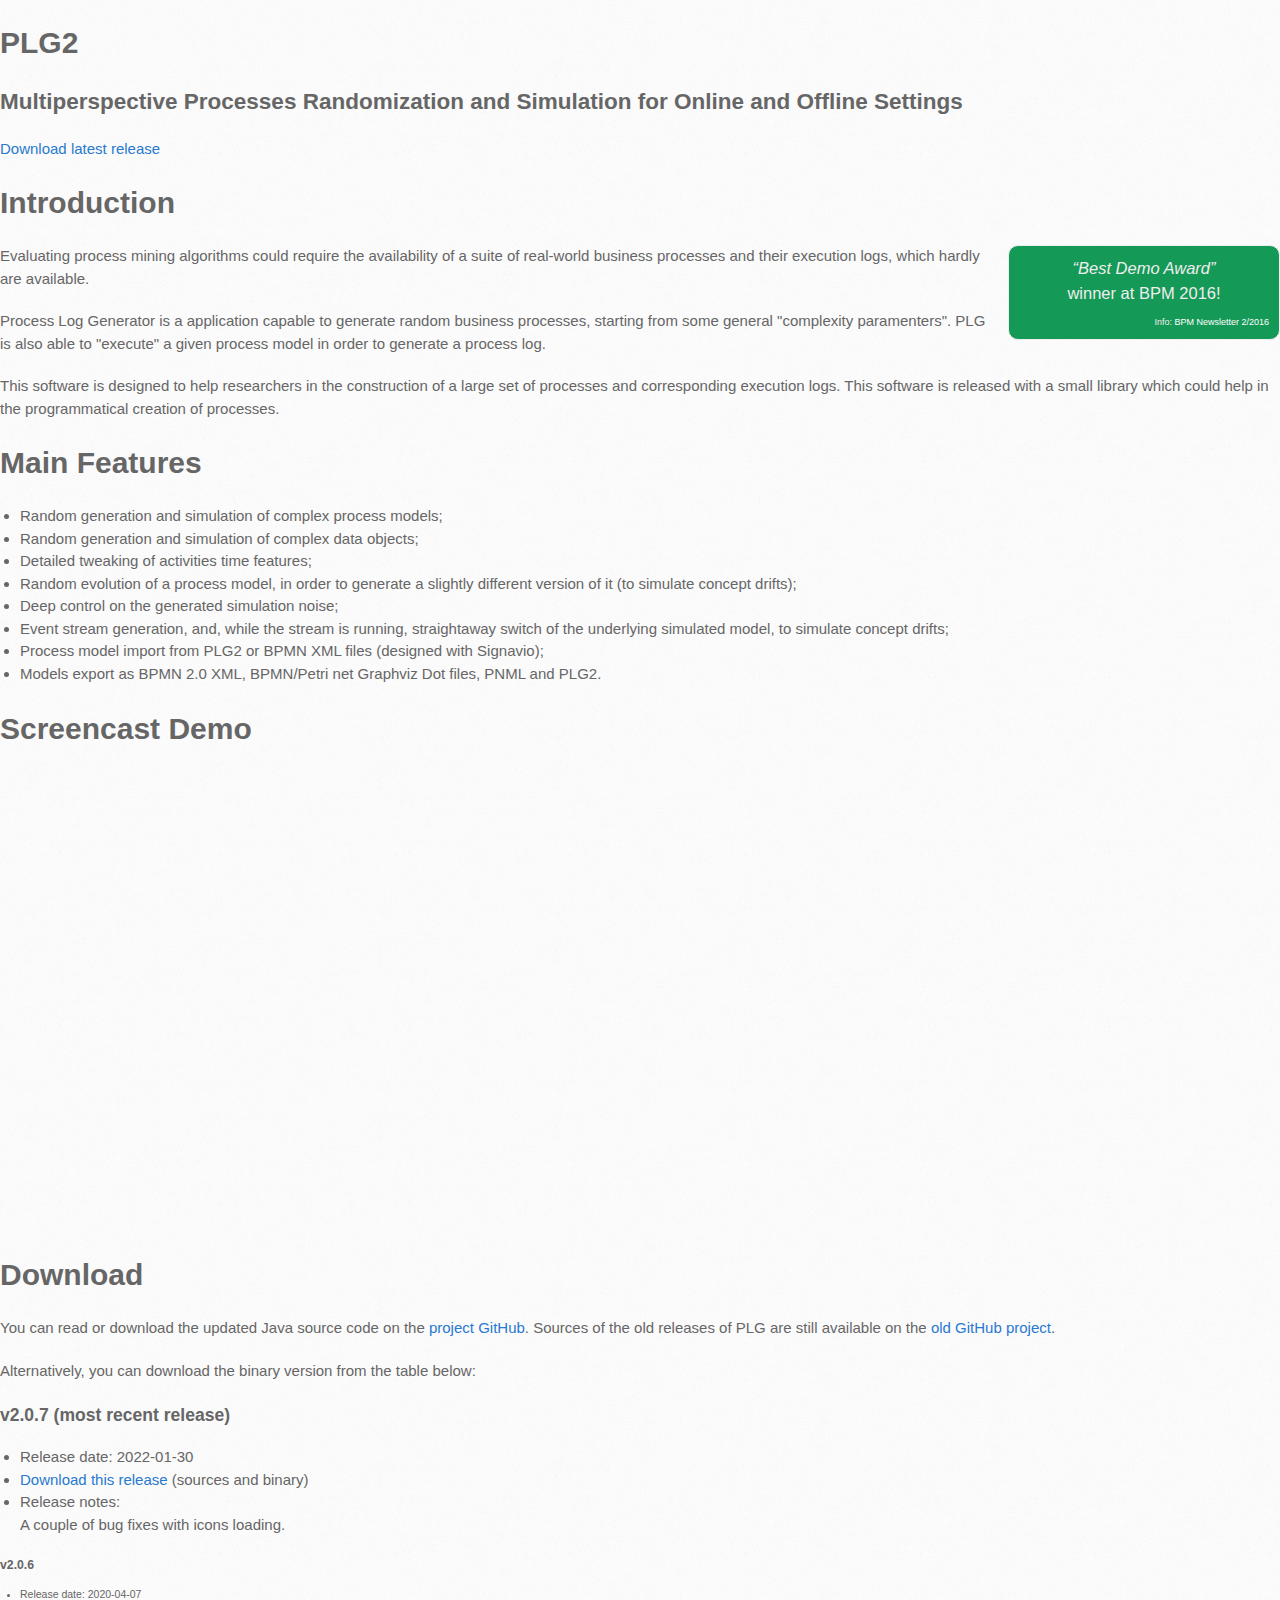
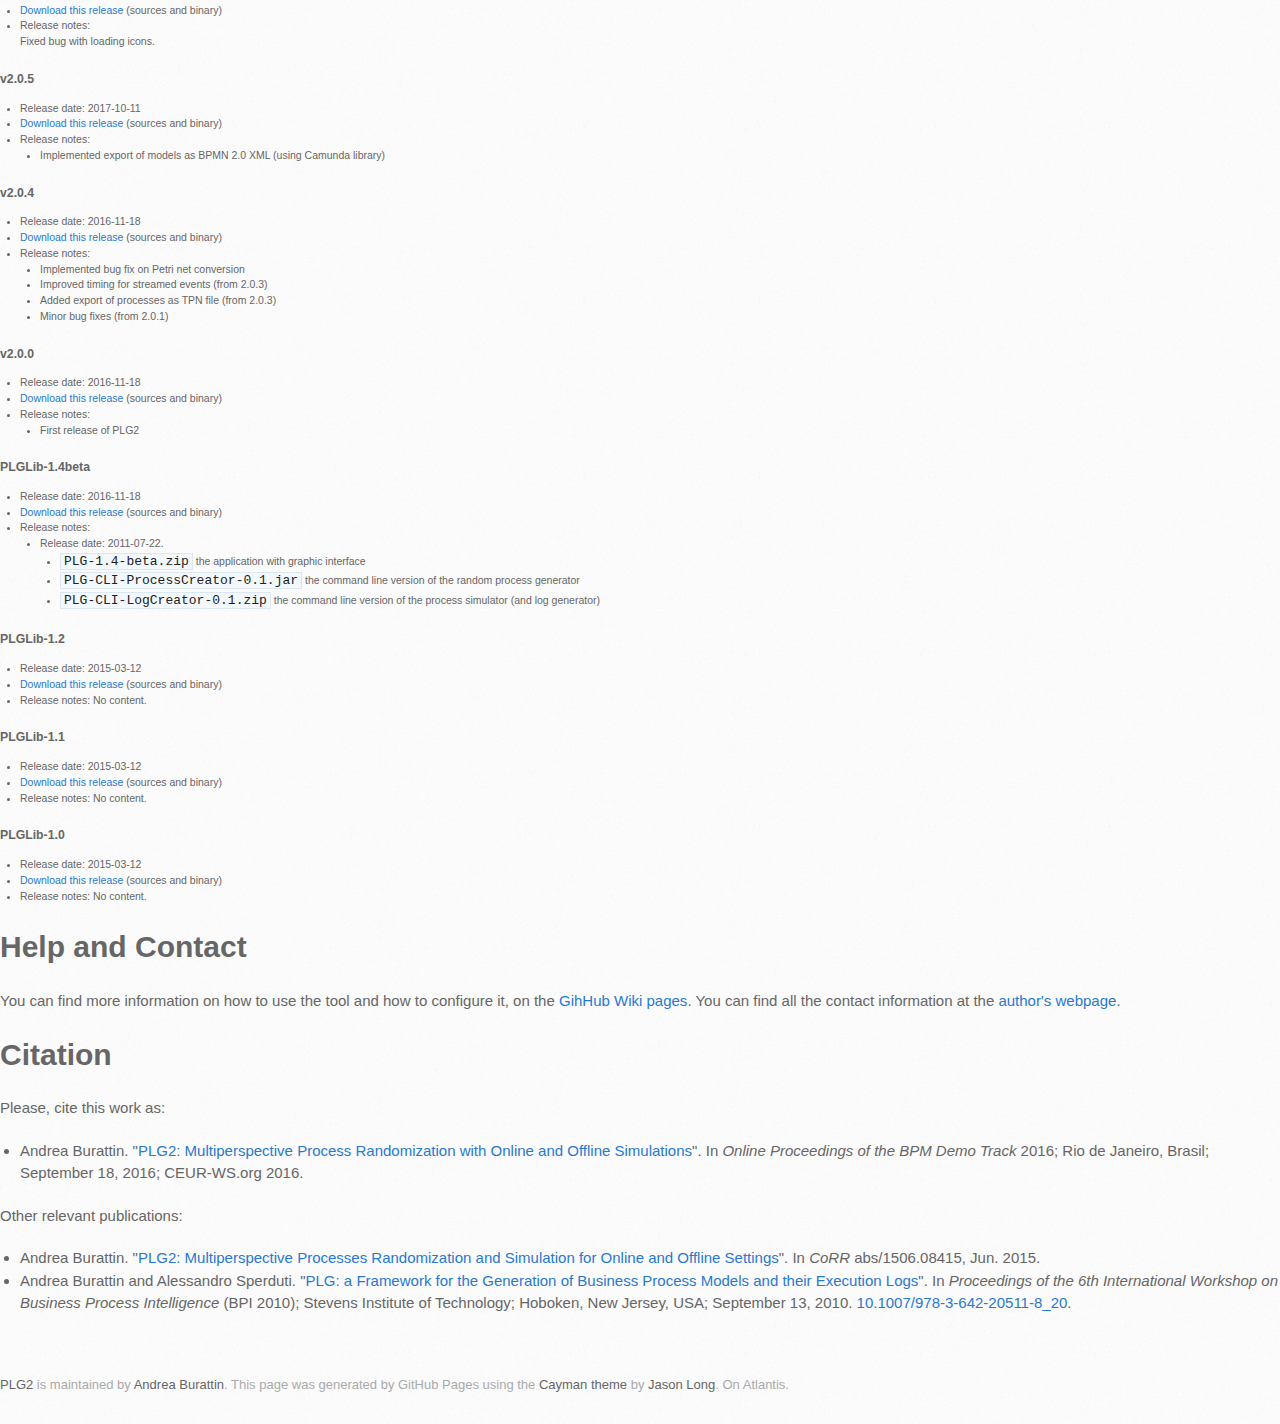
<file: index.html>
<!DOCTYPE html>
<html lang="en">
	<meta charset="utf-8">
	<meta http-equiv="X-UA-Compatible" content="IE=edge">
	<meta name="viewport" content="width=device-width, initial-scale=1">
	<meta name="description" content="Multiperspective Processes Randomization and Simulation for Online and Offline Settings">
	<meta name="author" content="Andrea Burattin">

	<title>PLG2 - Processes Randomization and Simulation</title>
	<meta name="viewport" content="width=device-width, initial-scale=1">
	<link rel="stylesheet" type="text/css" href="https://delas.github.io/plg/stylesheets/normalize.css" media="screen">
	<link href="https://fonts.googleapis.com/css?family=Open+Sans:400,700" rel="stylesheet" type="text/css">
	<link rel="stylesheet" type="text/css" href="https://delas.github.io/plg/stylesheets/stylesheet.css" media="screen">
	<link rel="stylesheet" type="text/css" href="https://delas.github.io/plg/stylesheets/github-light.css" media="screen">

	<style>
	#best-demo-banner {
		float: right;
		width: 250px;
		border: 1px solid;
		margin: 0 0 10px 10px;
		padding: 10px;
		text-align: center;
		background-color: #159957;
		color: #EEE;
		border-radius: 10px;
	}
		#best-demo-banner p {
			margin: 0;
			font-size: 1.1em;
		}
		#best-demo-banner .ref {
			text-align: right;
			font-size: .6em;
			margin: 10px 0 0 0;
		}
		#best-demo-banner a {
			color: #FFF;
		}
    </style>
</head>

<body>
 
	<section class="page-header">
		<h1 class="project-name">PLG2</h1>
		<h2 class="project-tagline">Multiperspective Processes Randomization and Simulation for Online and Offline Settings</h2>
		<a href="https://github.com/delas/plg/releases/latest" class="btn">Download latest release</a>
	</section>


	<section class="main-content">
		<h1>Introduction</h1>

		<div id="best-demo-banner">
			<p><em>&ldquo;Best Demo Award&rdquo;</em><br/> winner at BPM 2016!</p>
			<p class="ref">Info: <a href="http://bpm-conference.org/foswiki/pub/BpmConference/Newsletter/BPM-newsletter-Oct2016.pdf">BPM Newsletter 2/2016</a></p>
		</div>
		<p>Evaluating process mining algorithms could require the availability of a suite of real-world business processes and their execution logs, which hardly are available.</p>
		<p>Process Log Generator is a application capable to generate random business processes, starting from some general "complexity paramenters". PLG is also able to "execute" a given process model in order to generate a process log.</p>
		<p>This software is designed to help researchers in the construction of a large set of processes and corresponding execution logs. This software is released with a small library which could help in the programmatical creation of processes.</p>

		<h1>Main Features</h1>
		<ul>
			<li>Random generation and simulation of complex process models;</li>
			<li>Random generation and simulation of complex data objects;</li>
			<li>Detailed tweaking of activities time features;</li>
			<li>Random evolution of a process model, in order to generate a slightly different version of it (to simulate concept drifts);</li>
			<li>Deep control on the generated simulation noise;</li>
			<li>Event stream generation, and, while the stream is running, straightaway switch of the underlying simulated model, to simulate concept drifts;</li>
			<li>Process model import from PLG2 or BPMN XML files (designed with Signavio);</li>
			<li>Models export as BPMN 2.0 XML, BPMN/Petri net Graphviz Dot files, PNML and PLG2.</li>
		</ul>

		<h1>Screencast Demo</h1>
		<div style="text-align: center;">
			<iframe width="750" height="455" src="https://www.youtube.com/embed/t-GMV4hU_vs?rel=0&amp;showinfo=0&amp;vq=hd720" frameborder="0" allowfullscreen></iframe>
		</div>

		<h1>Download</h1>
		<p>You can read or download the updated Java source code on the <a href="https://github.com/delas/plg">project GitHub</a>. Sources of the old releases of PLG are still available on the <a href="https://github.com/delas/plg-old">old GitHub project</a>.</p>
		<p>Alternatively, you can download the binary version from the table below:</p>
<h3>v2.0.7 (most recent release)</h3><ul><li>Release date: 2022-01-30</li><li><a onclick="ga('send', 'event','download','v2.0.7');" href="https://github.com/delas/plg/releases/tag/2.0.7">Download this release</a> (sources and binary)</li><li>Release notes: <p>A couple of bug fixes with icons loading.</p></li></ul><div style="font-size: .7em;"><h3>v2.0.6</h3><ul><li>Release date: 2020-04-07</li><li><a onclick="ga('send', 'event','download','v2.0.6');" href="https://github.com/delas/plg/releases/tag/2.0.6">Download this release</a> (sources and binary)</li><li>Release notes: <p>Fixed bug with loading icons.</p></li></ul></div><div style="font-size: .7em;"><h3>v2.0.5</h3><ul><li>Release date: 2017-10-11</li><li><a onclick="ga('send', 'event','download','v2.0.5');" href="https://github.com/delas/plg/releases/tag/2.0.5">Download this release</a> (sources and binary)</li><li>Release notes: <ul>
<li>Implemented export of models as BPMN 2.0 XML (using Camunda library)</li>
</ul></li></ul></div><div style="font-size: .7em;"><h3>v2.0.4</h3><ul><li>Release date: 2016-11-18</li><li><a onclick="ga('send', 'event','download','v2.0.4');" href="https://github.com/delas/plg/releases/tag/2.0.4">Download this release</a> (sources and binary)</li><li>Release notes: <ul>
<li>Implemented bug fix on Petri net conversion</li>
<li>Improved timing for streamed events (from 2.0.3)</li>
<li>Added export of processes as TPN file (from 2.0.3)</li>
<li>Minor bug fixes (from 2.0.1)</li>
</ul></li></ul></div><div style="font-size: .7em;"><h3>v2.0.0</h3><ul><li>Release date: 2016-11-18</li><li><a onclick="ga('send', 'event','download','v2.0.0');" href="https://github.com/delas/plg/releases/tag/2.0.0">Download this release</a> (sources and binary)</li><li>Release notes: <ul>
<li>First release of PLG2</li>
</ul></li></ul></div><div style="font-size: .7em;"><h3>PLGLib-1.4beta</h3><ul><li>Release date: 2016-11-18</li><li><a href="https://github.com/delas/plg-old/releases/tag/PLGLib-1.4beta">Download this release</a> (sources and binary)</li><li>Release notes: <ul>
<li>Release date: 2011-07-22.
<ul>
<li><code>PLG-1.4-beta.zip</code> the application with graphic interface</li>
<li><code>PLG-CLI-ProcessCreator-0.1.jar</code> the command line version of the random process generator</li>
<li><code>PLG-CLI-LogCreator-0.1.zip</code> the command line version of the process simulator (and log generator)</li>
</ul>
</li>
</ul></li></ul></div><div style="font-size: .7em;"><h3>PLGLib-1.2</h3><ul><li>Release date: 2015-03-12</li><li><a href="https://github.com/delas/plg-old/releases/tag/PLGLib-1.2">Download this release</a> (sources and binary)</li><li>Release notes: No content.</li></ul></div><div style="font-size: .7em;"><h3>PLGLib-1.1</h3><ul><li>Release date: 2015-03-12</li><li><a href="https://github.com/delas/plg-old/releases/tag/PLGLib-1.1">Download this release</a> (sources and binary)</li><li>Release notes: No content.</li></ul></div><div style="font-size: .7em;"><h3>PLGLib-1.0</h3><ul><li>Release date: 2015-03-12</li><li><a href="https://github.com/delas/plg-old/releases/tag/PLGLib-1.0">Download this release</a> (sources and binary)</li><li>Release notes: No content.</li></ul></div>

		<h1>Help and Contact</h1>
		<p>You can find more information on how to use the tool and how to configure it, on the <a href="https://github.com/delas/plg/wiki">GihHub Wiki pages</a>. You can find all the contact information at the <a href="https://andrea.burattin.net/">author's webpage</a>.</p>

		<h1>Citation</h1>
		<p>Please, cite this work as:</p>
		<ul>
			<li>Andrea Burattin. "<a href="https://andrea.burattin.net/publications/2016-bpm-demo">PLG2: Multiperspective Process Randomization with Online and Offline Simulations</a>". In <em>Online Proceedings of the BPM Demo Track</em> 2016; Rio de Janeiro, Brasil; September 18, 2016; CEUR-WS.org 2016.</li>
		</ul>
		<p>Other relevant publications:</p>
		<ul>
			<li>Andrea Burattin. "<a href="http://arxiv.org/abs/1506.08415">PLG2: Multiperspective Processes Randomization and Simulation for Online and Offline Settings</a>". In <em>CoRR</em> abs/1506.08415, Jun. 2015.</li>
			<li>Andrea Burattin and Alessandro Sperduti. "<a href="http://andrea.burattin.net/publications/2010-bpi">PLG: a Framework for the Generation of Business Process Models and their Execution Logs</a>". In <em>Proceedings of the 6th International Workshop on Business Process Intelligence</em> (BPI 2010); Stevens Institute of Technology; Hoboken, New Jersey, USA; September 13, 2010. <a href="http://dx.doi.org/10.1007/978-3-642-20511-8_20">10.1007/978-3-642-20511-8_20</a>.</li>
		</ul>

		<footer class="site-footer">
			<span class="site-footer-owner"><a href="https://github.com/delas/plg">PLG2</a> is maintained by <a href="https://andrea.burattin.net/">Andrea Burattin</a>.</span>
			<span class="site-footer-credits">This page was generated by GitHub Pages using the <a href="https://github.com/jasonlong/cayman-theme">Cayman theme</a> by <a href="https://twitter.com/jasonlong">Jason Long</a>. On Atlantis.</span>
		</footer>
    </section>
  </body>
</html>
</file>
